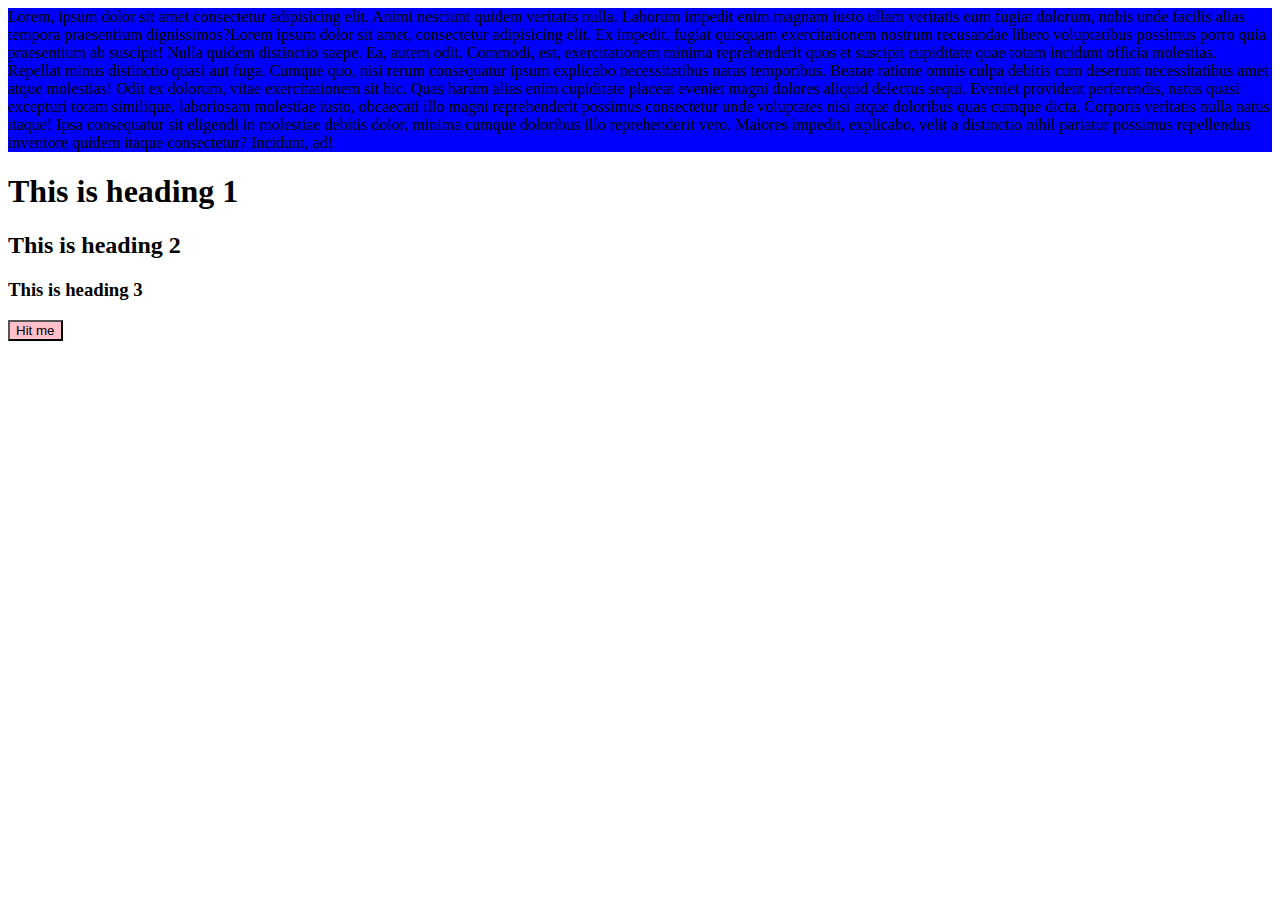
<file: practiceQuestion/pq1.html>
<!DOCTYPE html>
<html lang="en">
<head>
  <meta charset="UTF-8">
  <meta name="viewport" content="width=device-width, initial-scale=1.0">
  <title>Practice Question 1</title>
  <style>
    button{
      background-color: blue;
    }
  </style>
  <link rel="stylesheet" href="pq1.css">
</head>
<body>
  <div id="box">
    Lorem, ipsum dolor sit amet consectetur adipisicing elit. Animi nesciunt quidem veritatis nulla. Laborum impedit enim magnam iusto ullam veritatis eum fugiat dolorum, nobis unde facilis alias tempora praesentium dignissimos?Lorem ipsum dolor sit amet, consectetur adipisicing elit. Ex impedit, fugiat quisquam exercitationem nostrum recusandae libero voluptatibus possimus porro quia praesentium ab suscipit! Nulla quidem distinctio saepe. Ea, autem odit.
    Commodi, est, exercitationem minima reprehenderit quos et suscipit cupiditate quae totam incidunt officia molestias. Repellat minus distinctio quasi aut fuga. Cumque quo, nisi rerum consequatur ipsum explicabo necessitatibus natus temporibus.
    Beatae ratione omnis culpa debitis cum deserunt necessitatibus amet atque molestias! Odit ex dolorum, vitae exercitationem sit hic. Quas harum alias enim cupiditate placeat eveniet magni dolores aliquid delectus sequi.
    Eveniet provident perferendis, natus quasi excepturi totam similique, laboriosam molestiae iusto, obcaecati illo magni reprehenderit possimus consectetur unde voluptates nisi atque doloribus quas cumque dicta. Corporis veritatis nulla natus itaque!
    Ipsa consequatur sit eligendi in molestiae debitis dolor, minima cumque doloribus illo reprehenderit vero. Maiores impedit, explicabo, velit a distinctio nihil pariatur possimus repellendus inventore quidem itaque consectetur? Incidunt, ad!
  </div>

  <h1 class="heading">This is heading 1</h1>
  <h2 class="heading">This is heading 2</h2>
  <h3 class="heading">This is heading 3</h3>

  <button style="background-color: pink;">Hit me</button>
</body>
</html>
</file>
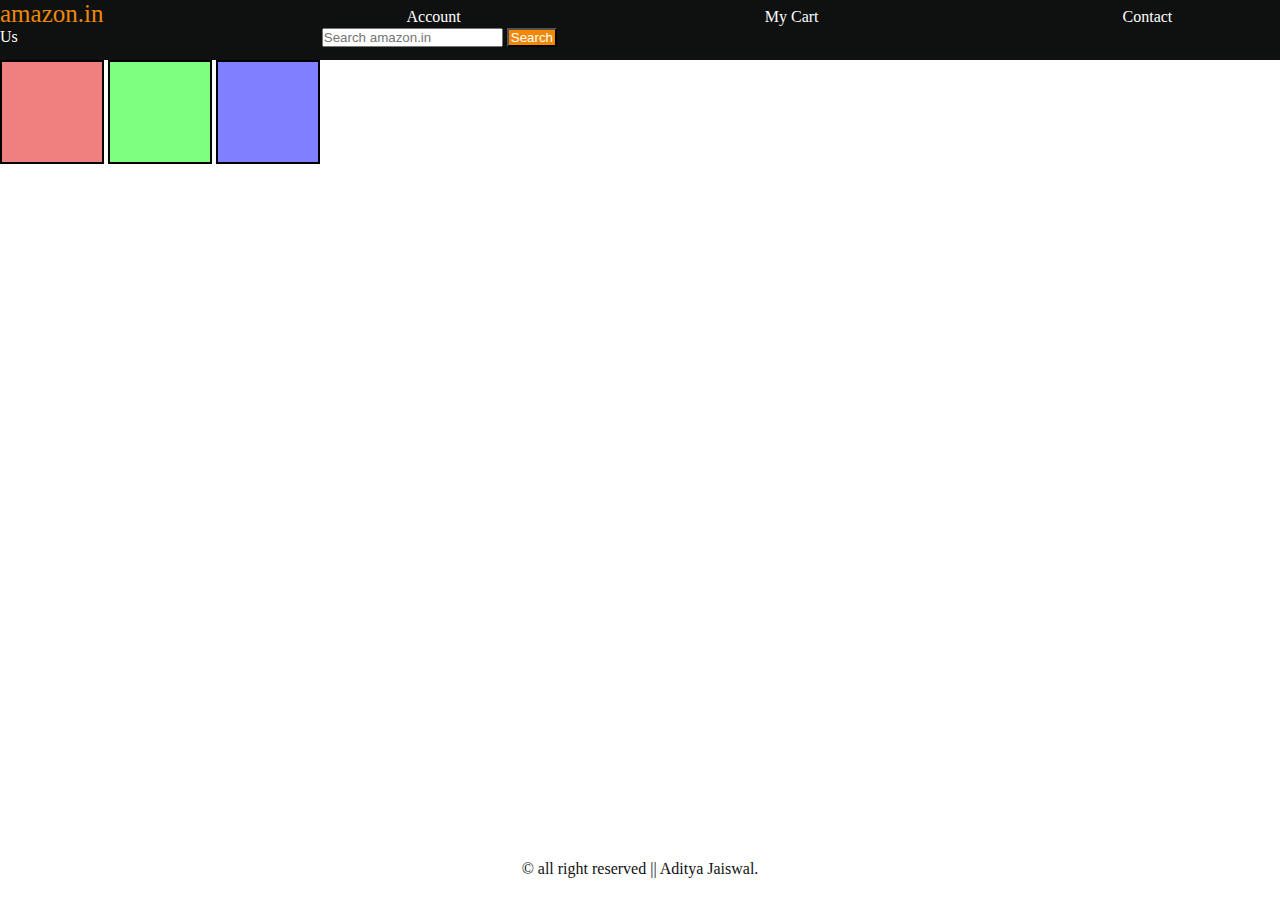
<file: practiceSet/ps4.html>
<!DOCTYPE html>
<html lang="en">
<head>
  <meta charset="UTF-8">
  <meta name="viewport" content="width=device-width, initial-scale=1.0">
  <title>Practice Set 4</title>
  <link rel="stylesheet" href="ps4.css">
</head>
<body>
  <header>
    <div class="navbar">
      <a href="#" id="in">amazon.in</a>
      <a href="#">Account</a>
      <a href="#">My Cart</a>
      <a href="#">Contact Us</a>
      <input type="text" placeholder="Search amazon.in">
      <button>Search</button>
    </div>
  </header>

  <main>
    <div class="container" id="first"></div>
    <div class="container" id="second"></div>
    <div class="container" id="third"></div>
  </main>

  <footer>
    <p>&copy; all right reserved || Aditya Jaiswal.</p>
  </footer>
</body>
</html>
</file>
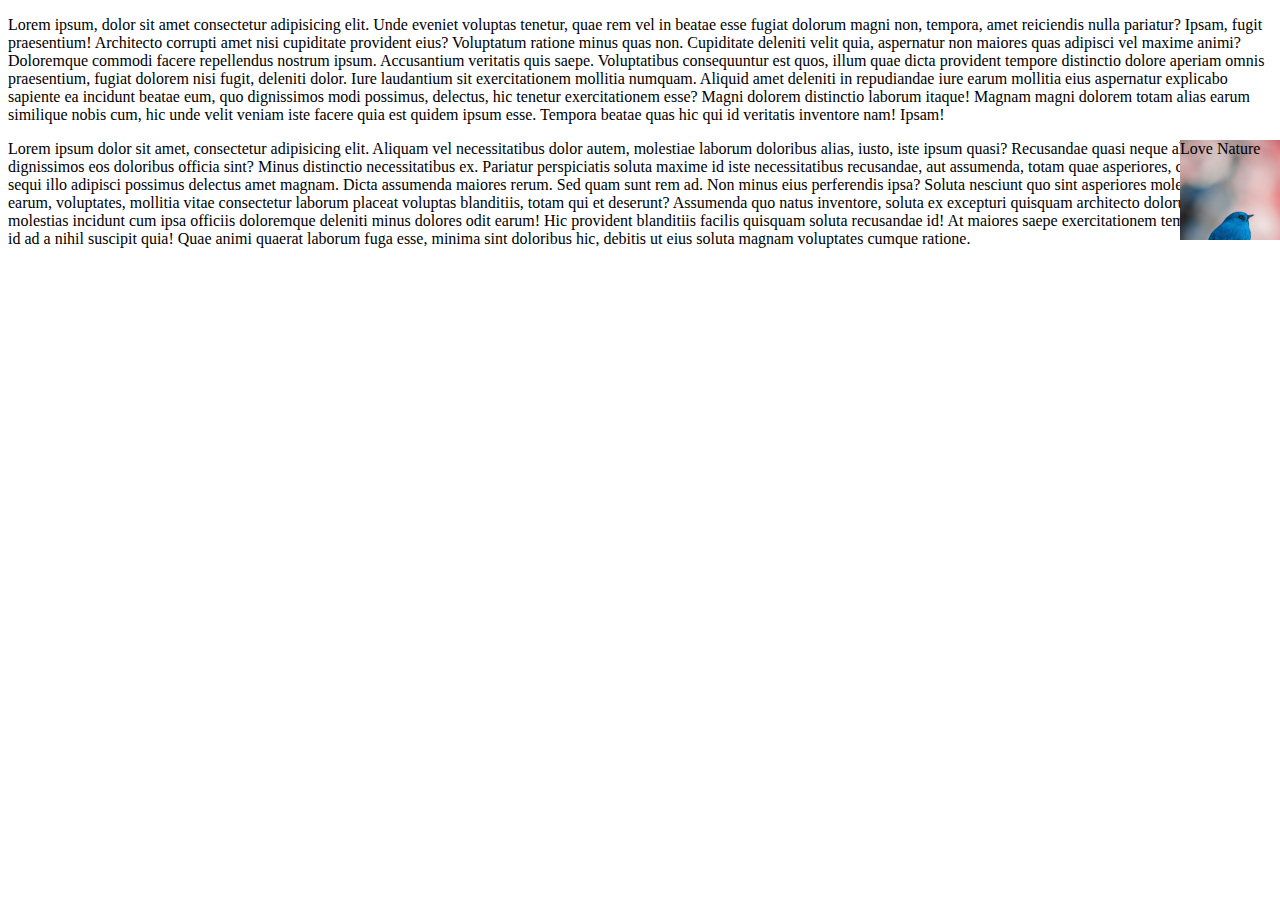
<file: practiceSet/ps5.html>
<!DOCTYPE html>
<html lang="en">
<head>
  <meta charset="UTF-8">
  <meta name="viewport" content="width=device-width, initial-scale=1.0">
  <title>Practice Question 5</title>
  <link rel="stylesheet" href="ps5.css">
</head>
<body>
  <p>Lorem ipsum, dolor sit amet consectetur adipisicing elit. Unde eveniet voluptas tenetur, quae rem vel in beatae esse fugiat dolorum magni non, tempora, amet reiciendis nulla pariatur? Ipsam, fugit praesentium!
  Architecto corrupti amet nisi cupiditate provident eius? Voluptatum ratione minus quas non. Cupiditate deleniti velit quia, aspernatur non maiores quas adipisci vel maxime animi? Doloremque commodi facere repellendus nostrum ipsum.
  Accusantium veritatis quis saepe. Voluptatibus consequuntur est quos, illum quae dicta provident tempore distinctio dolore aperiam omnis praesentium, fugiat dolorem nisi fugit, deleniti dolor. Iure laudantium sit exercitationem mollitia numquam.
  Aliquid amet deleniti in repudiandae iure earum mollitia eius aspernatur explicabo sapiente ea incidunt beatae eum, quo dignissimos modi possimus, delectus, hic tenetur exercitationem esse? Magni dolorem distinctio laborum itaque!
  Magnam magni dolorem totam alias earum similique nobis cum, hic unde velit veniam iste facere quia est quidem ipsum esse. Tempora beatae quas hic qui id veritatis inventore nam! Ipsam!</p>

  <div class="container">Love Nature</div>

  <p>Lorem ipsum dolor sit amet, consectetur adipisicing elit. Aliquam vel necessitatibus dolor autem, molestiae laborum doloribus alias, iusto, iste ipsum quasi? Recusandae quasi neque aliquam dignissimos eos doloribus officia sint?
  Minus distinctio necessitatibus ex. Pariatur perspiciatis soluta maxime id iste necessitatibus recusandae, aut assumenda, totam quae asperiores, corrupti libero sequi illo adipisci possimus delectus amet magnam. Dicta assumenda maiores rerum.
  Sed quam sunt rem ad. Non minus eius perferendis ipsa? Soluta nesciunt quo sint asperiores molestias eligendi earum, voluptates, mollitia vitae consectetur laborum placeat voluptas blanditiis, totam qui et deserunt?
  Assumenda quo natus inventore, soluta ex excepturi quisquam architecto dolorum omnis molestias incidunt cum ipsa officiis doloremque deleniti minus dolores odit earum! Hic provident blanditiis facilis quisquam soluta recusandae id!
  At maiores saepe exercitationem tempore beatae id ad a nihil suscipit quia! Quae animi quaerat laborum fuga esse, minima sint doloribus hic, debitis ut eius soluta magnam voluptates cumque ratione.</p>
</body>
</html>
</file>
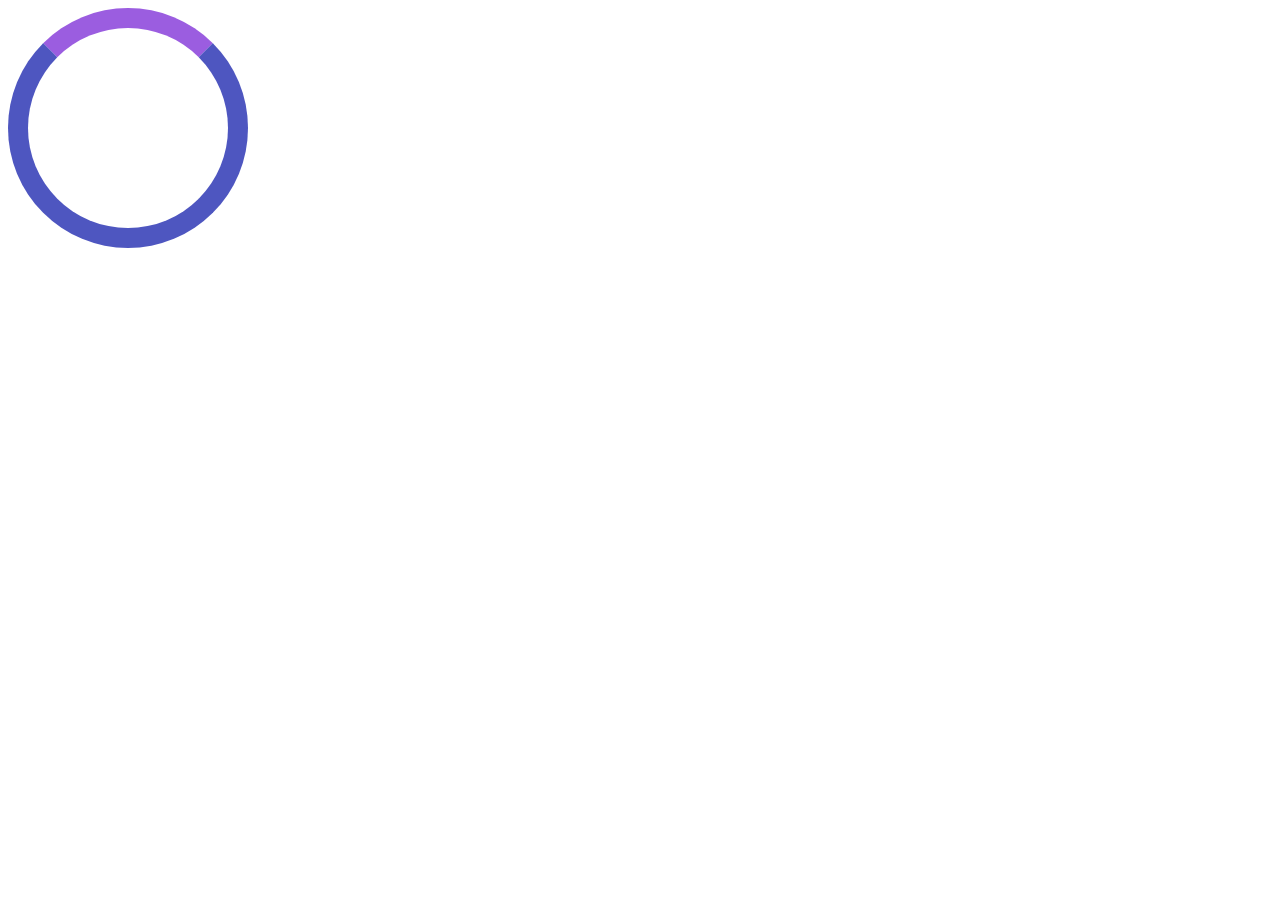
<file: practiceSet/ps8.html>
<!DOCTYPE html>
<html lang="en">
<head>
  <meta charset="UTF-8">
  <meta name="viewport" content="width=device-width, initial-scale=1.0">
  <title>Practice Set 8</title>
  <link rel="stylesheet" href="ps8.css">
</head>
<body>
  <div class="loader"></div>
</body>
</html>
</file>
<file: practiceQuestion/pq1.css>
#box {
  background-color: blue;
}
</file>
<file: practiceSet/ps4.css>
* {
  margin: 0px;
  padding: 0px;
  color: white;
}

.navbar {
  background-color: #0f1111;
  height: 60px;
}

a {
  margin-right: 300px;
  text-decoration: none;
}

#in {
  color: #f08804;
  font-size: 25px;
}

button {
  background-color: #f08804;
  padding: 0px 2px;
}

.container {
  height: 100px;
  width: 100px;
  display: inline-block;
  border: 2px solid black;
}

#first {
  background-color: rgba(225, 0, 0, 0.5);

}

#second {
  background-color: rgba(0, 255, 0, 0.5);
}

#third {
  background-color: rgba(0, 0, 255, 0.5);
}

main{
  height: 800px;
}

footer p {
  color: #0f1111;
  text-align: center;
}
</file>
<file: practiceSet/ps5.css>
.container {
  height: 100px;
  width: 100px;
  background-image: url("ps5.jpg");
  background-size: cover;
  position: absolute;
  right: 0px;

}
</file>
<file: practiceSet/ps8.css>
.loader {
  width: 200px;
  height: 200px;
  border-radius: 50%;
  border: 20px solid #4E56C0;
  border-top: 20px solid #9B5DE0;
  animation: loading 2s steps(5) 0s infinite normal;
}

@keyframes loading {
  from {
    transform: rotate(0deg);
  }

  to {
    transform: rotate(360deg);
  }
}
</file>
